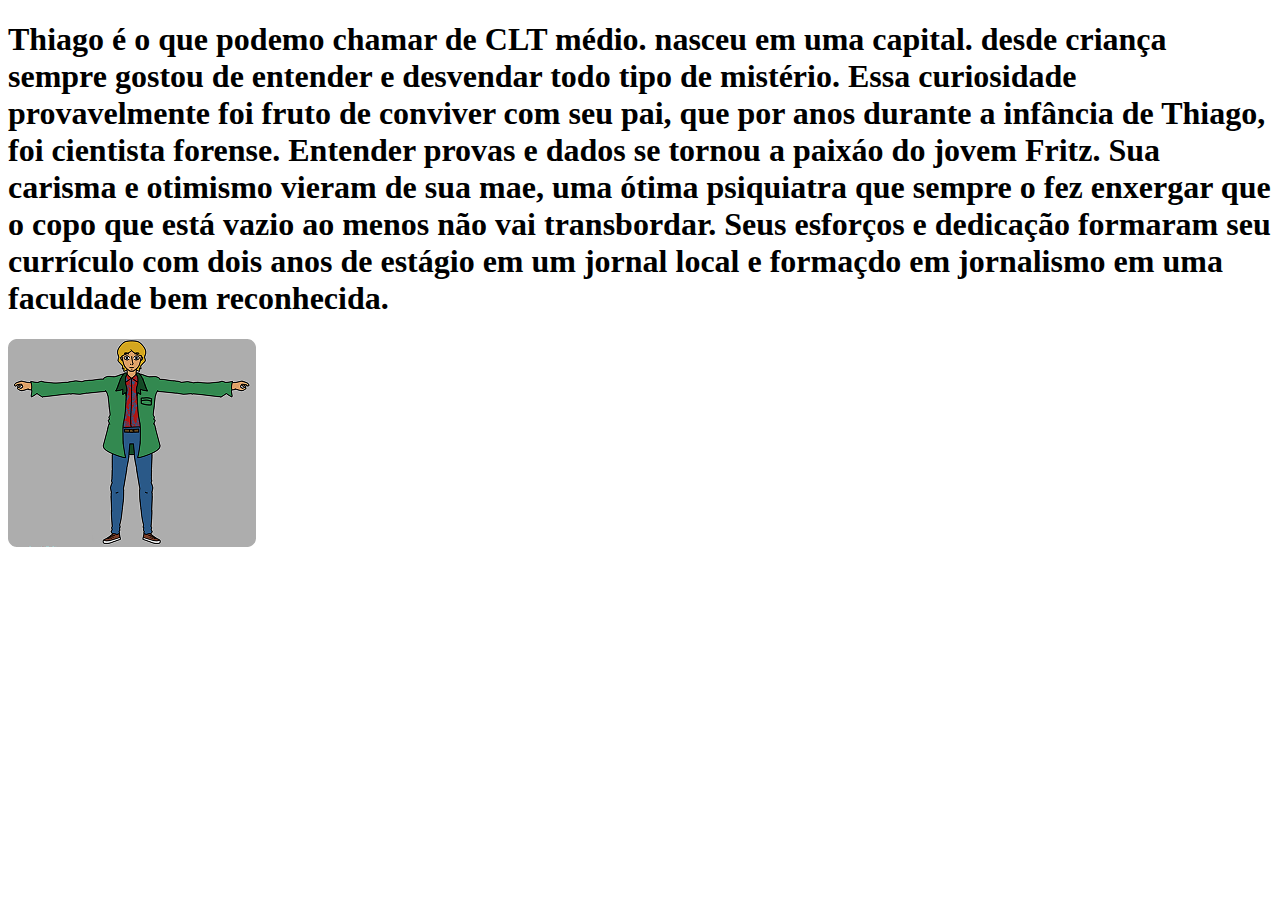
<file: Landpage/Personagem.html>
<!DOCTYPE html>
<html lang="en">
<head>
    <meta charset="UTF-8">
    <meta name="viewport" content="width=device-width, initial-scale=1.0">
    <title>Document</title>
</head>
<body onload="IndexPer()">
    <div class="div-personagem" id="div-personagem1">
            <div class="informaçao-personagem">
                <p class="nome-personagem"></p>
                <div class="caixa-personagem">
                    <h1 class="texto-personagem">Thiago é o que podemo chamar de CLT médio. nasceu em uma capital. desde
                        criança sempre gostou de entender e desvendar todo tipo de mistério. Essa
                        curiosidade provavelmente foi fruto de conviver com seu pai, que por anos
                        durante a infância de Thiago, foi cientista forense.
                        Entender provas e dados se tornou a paixáo do jovem Fritz. Sua carisma e
                        otimismo vieram de sua mae, uma ótima psiquiatra que sempre o fez enxergar
                        que o copo que está vazio ao menos não vai transbordar.
                        Seus esforços e dedicação formaram seu currículo com dois anos de estágio em
                        um jornal local e formaçdo em jornalismo em uma faculdade bem reconhecida.</h1>
                </div>
            </div>
            <div class="div-imagem">
                <img src="./images/sketch 1-Thiago.png" alt="">
            </div>
        </div>
    <script src="script.js"></script>
</body>
</html>
</file>
